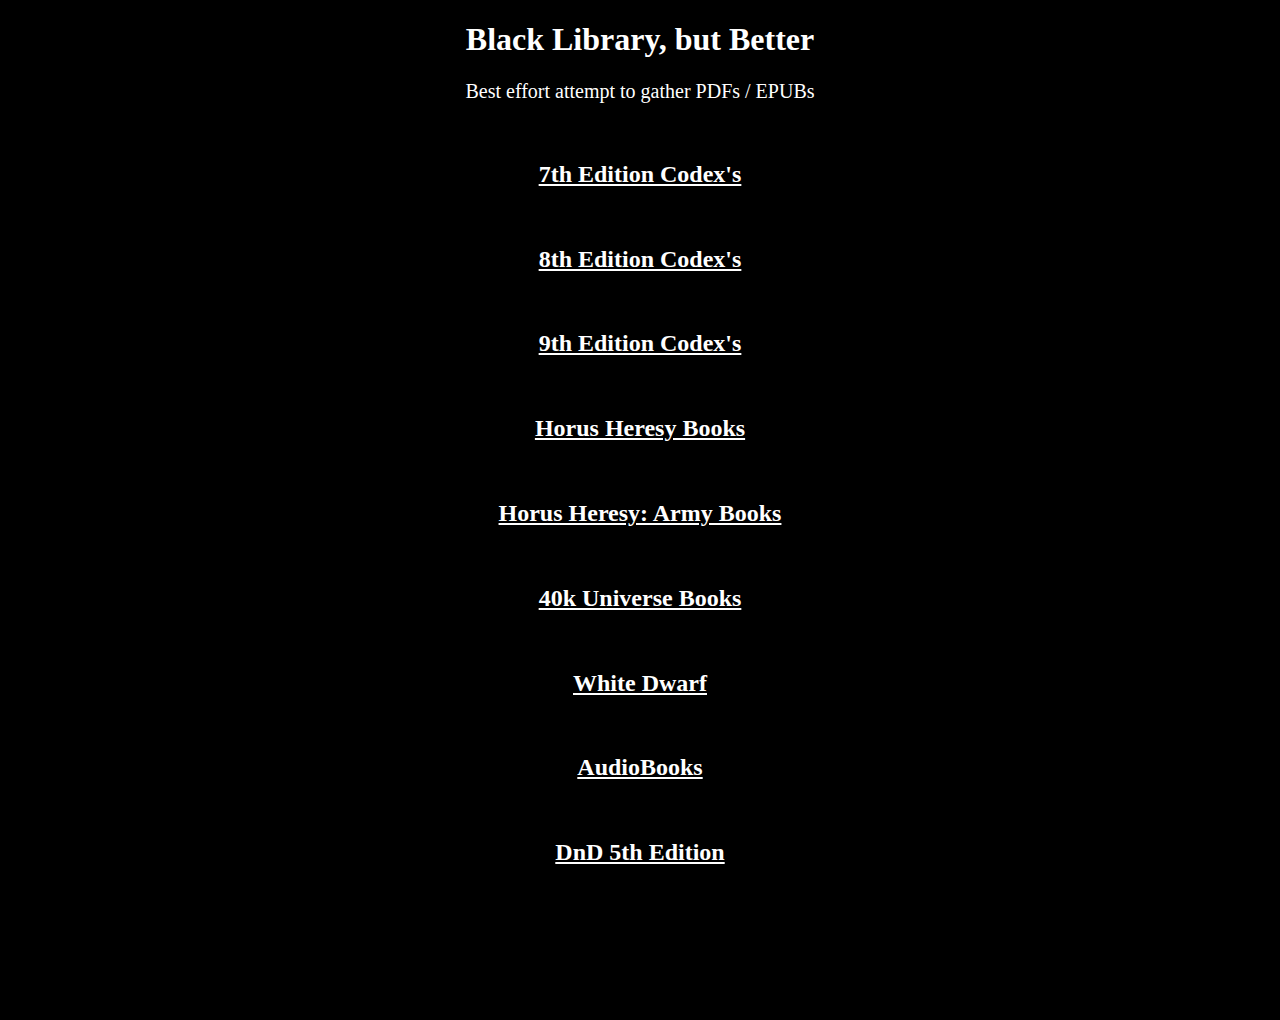
<file: index.html>
<!DOCTYPE html>
<html>

<head>

<link rel="stylesheet" href="css.css">

<title>Better Black Library</title>
<link rel="icon" type="image/x-icon" href="favicon.ico">

</head>

<body>
<center>
<h1>Black Library, but Better</a></h1>
<p>Best effort attempt to gather PDFs / EPUBs</p>

<br>

<h2><a href="https://drive.google.com/drive/folders/1zxGtZHIl8uk4Vhf-A8b67hzf6DRJWn6P?usp=sharing" target="_blank">7th Edition Codex's</a></h2>

<br>

<h2><a href="https://drive.google.com/drive/folders/1tAR6eLwW6Rlp3InmNDT1oBgHrXNUOWA4?usp=sharing" target="_blank">8th Edition Codex's</a></h2>

<br>

<h2><a href="https://drive.google.com/drive/folders/1usnvDmzB6HnG2SbyDbukv_F20BZzCuxU?usp=sharing" target="_blank">9th Edition Codex's</a></h2>

<br>

<h2><a href="https://drive.google.com/drive/folders/1kAaecflUiBYoyXg1BFj39FDsxkndxxGm?usp=sharing" target="_blank">Horus Heresy Books</a></h2>

<br>

<h2><a href="https://drive.google.com/drive/folders/1rVapuNlZHBnIJV7l_3FahAPk4Xo7HBEv?usp=sharing" target="_blank">Horus Heresy: Army Books</a></h2>

<br>

<h2><a href="https://mega.nz/folder/ZqMCxT4T#WrthuCn3Mu0UMUZ3F_uq5w" target="_blank">40k Universe Books</a></h2>

<br>

<h2><a href="https://mega.nz/folder/82sQxRBA#6wUTScio-HC3jeejCRytdA" target="_blank">White Dwarf</a></h2>

<br>

<h2><a href="https://drive.google.com/drive/folders/1ppY2s_fWFa2BwM5jqTpitgeSrfdMmMPk?usp=sharing" target="_blank">AudioBooks</a></h2>

<br>

<h2><a href="https://drive.google.com/drive/folders/169A8bqkAMSd7CRs4rbjwUcgkaccLrF4P?usp=sharing" target="_blank">DnD 5th Edition</a></h2>

<br>
<br>
<br>
<br>
<br>
<br> 
<br>


</center>
</body>
</html>
</file>
<file: css.css>
/* Background colour */
body {
  background-color: black;
}

/* Heading 1 properties */
h1 {
  font-family: Comic Sans MS;color:white;
  text-align: center;
}

/* Heading 2 properties */
h2 {
  font-family: Comic Sans MS;color:white;
  text-align: center;
}

/* Paragraph properties */
p {
  font-family: Comic Sans MS;color:white;
  font-size: 20px;
}

/* Link properties */
a {
  font-family: Comic Sans MS;color:white;
}
</file>
